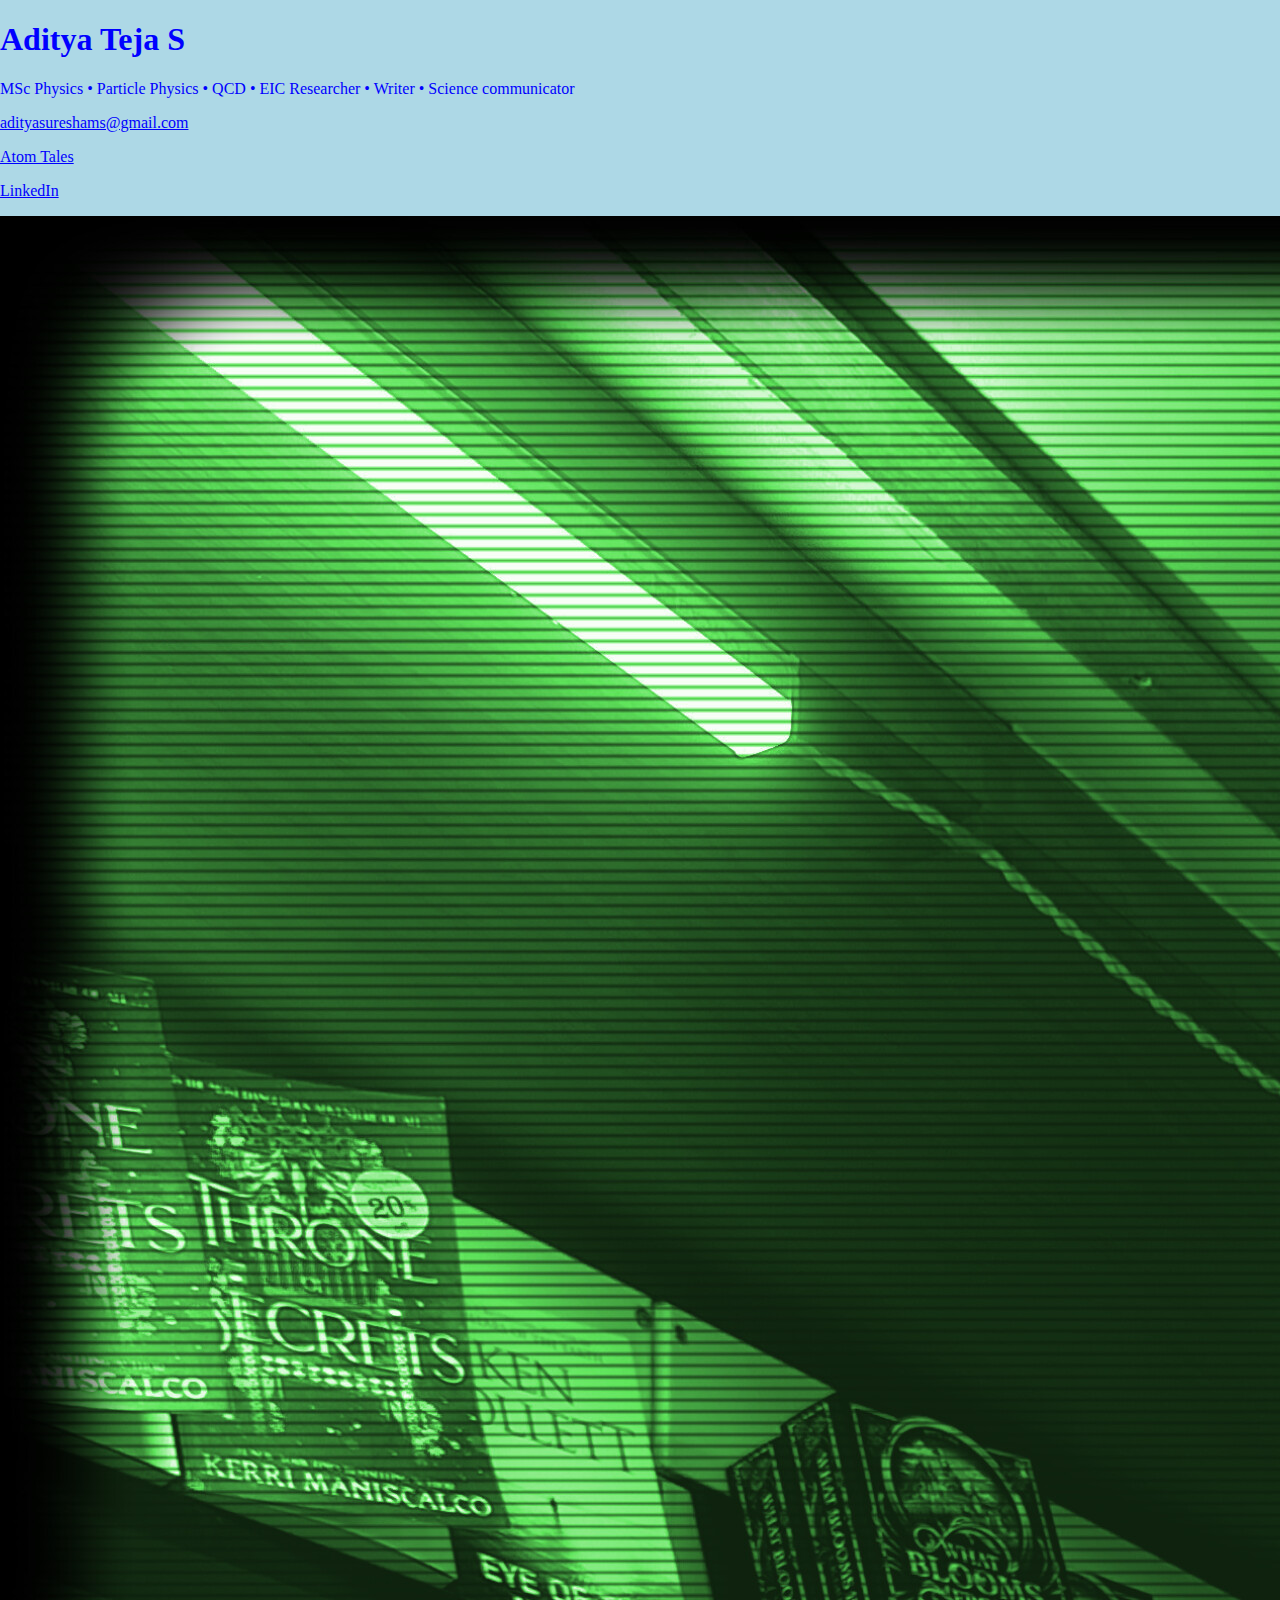
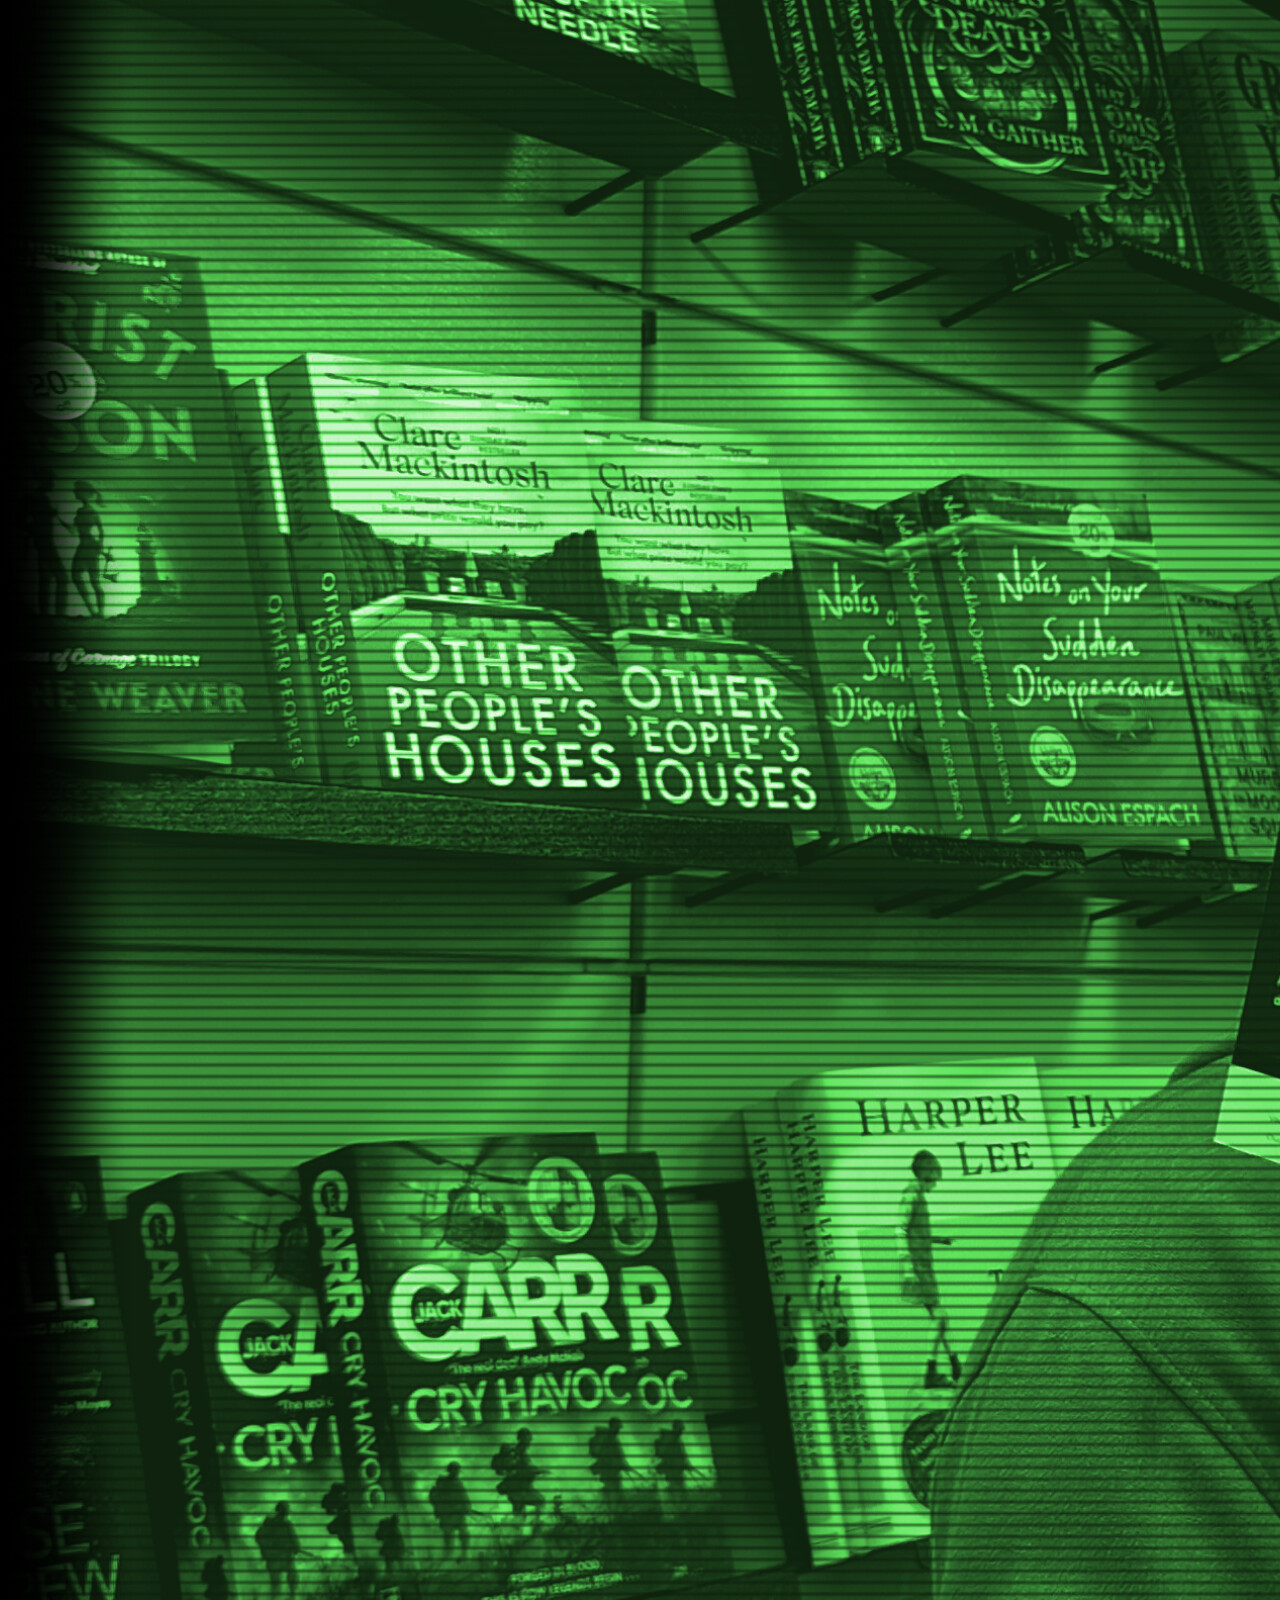
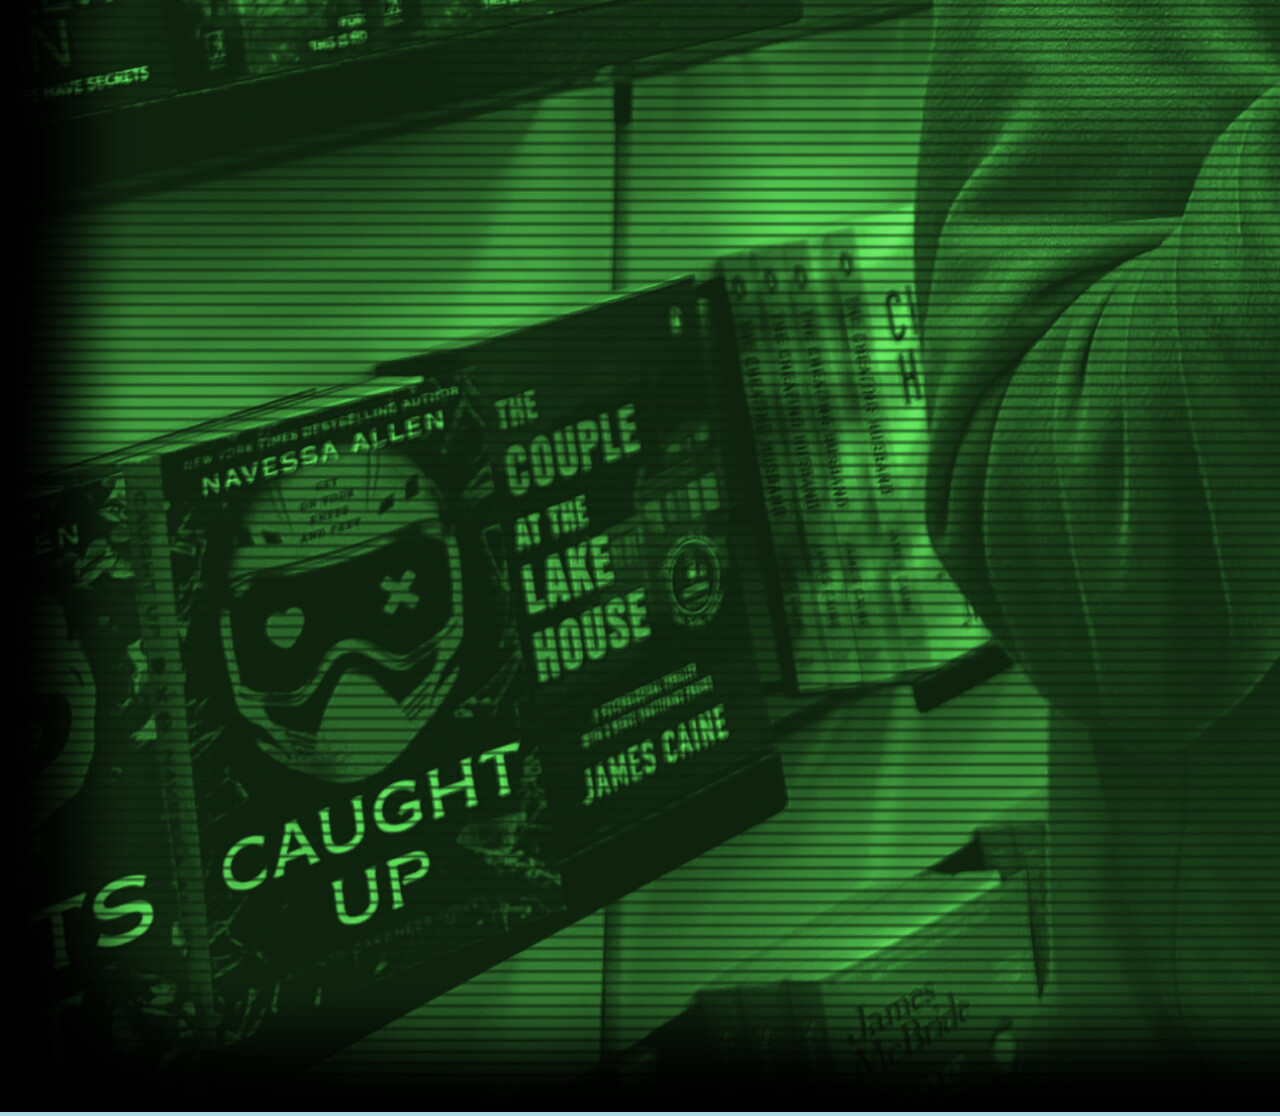
<file: index.html>
<!DOCTYPE html>
<html lang="en">
<head>
    <meta charset="UTF-8">
    <meta name="viewport" content="width=device-width, initial-scale=1.0">
    <title>Your Name</title>
    <link rel="stylesheet" href="assets/style.css">
</head>
<body>

<div class="container">
    <div class="left">
        <h1>Aditya Teja S</h1>
        <p>  
           MSc Physics • Particle Physics • QCD • EIC  
           Researcher • Writer • Science communicator
        </p>

        <p><a href="mailto:adityasureshams@gmail.com">adityasureshams@gmail.com</a></p>
        <p><a href="https://atomtales.blogspot.com/" target="_blank">Atom Tales</a></p>
        <p><a href="https://www.linkedin.com/in/aadityateja/" target="_blank">LinkedIn</a></p>
    </div>

    <div class="right">
        <img src="assets/InShot_20251130_164711922 (1).jpg" alt="profile picture">
    </div>
    


</body>
</html>
</file>
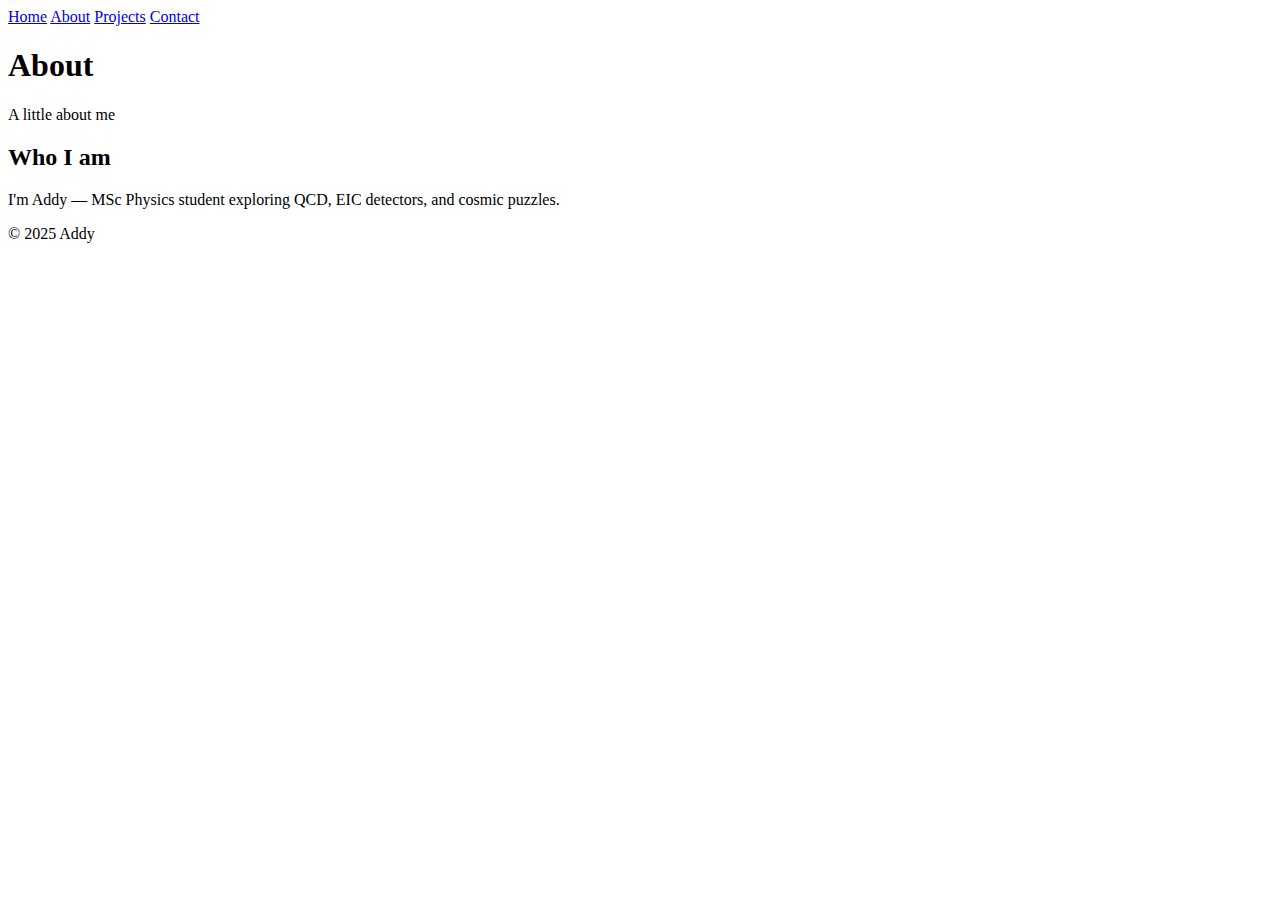
<file: about.html>
<!DOCTYPE html>
<html lang="en">
<head>
  <meta charset="utf-8" />
  <meta name="viewport" content="width=device-width,initial-scale=1" />
  <title>About — Addy</title>
  <style>
    /* paste same CSS from index.html here (or link to a shared assets/style.css) */
    /* For speed, paste the same style block used in index.html */
  </style>
</head>
<body>
  <div class="wrap">
    <nav>
      <a href="index.html">Home</a>
      <a href="about.html">About</a>
      <a href="projects.html">Projects</a>
      <a href="contact.html">Contact</a>
    </nav>
    <header>
      <h1>About</h1>
      <div class="tag">A little about me</div>
    </header>
    <section class="card">
      <h2>Who I am</h2>
      <p>I'm Addy — MSc Physics student exploring QCD, EIC detectors, and cosmic puzzles.</p>
    </section>
    <footer>© 2025 Addy</footer>
  </div>
</body>
</html>
</file>
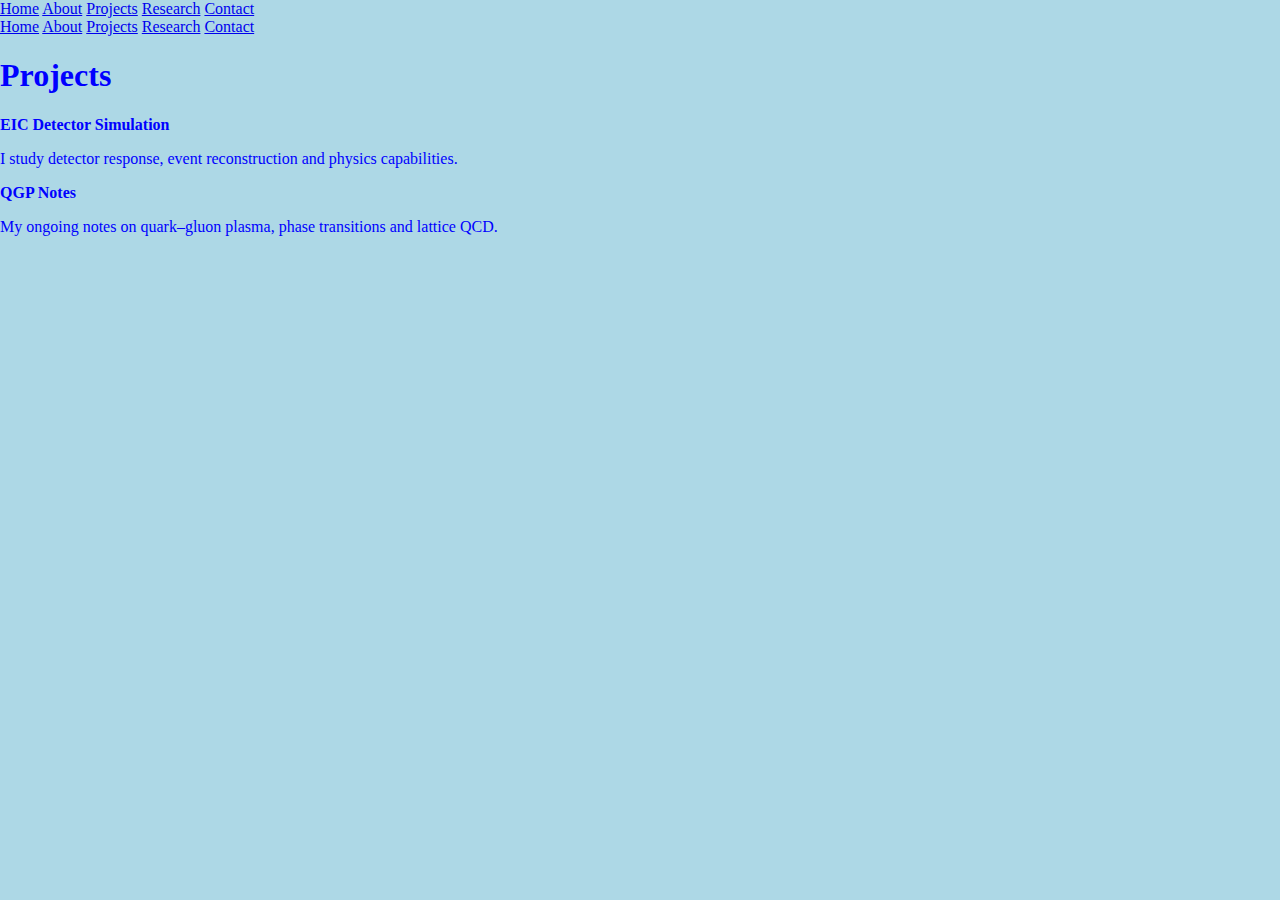
<file: projects.html>
<link rel="stylesheet" href="assets/style.css">

<nav>
  <a href="index.html">Home</a>
  <a href="about.html">About</a>
  <a href="projects.html">Projects</a>
  <a href="research.html">Research</a>
  <a href="contact.html">Contact</a>
</nav>

<!DOCTYPE html>
<html>
<head>
  <title>Projects | Addy</title>
  <link rel="stylesheet" href="assets/style.css">
</head>

<body>

<nav>
  <a href="index.html">Home</a>
  <a href="about.html">About</a>
  <a href="projects.html">Projects</a>
  <a href="research.html">Research</a>
  <a href="contact.html">Contact</a>
</nav>

<section>
  <h1>Projects</h1>
  <div class="card">
    <strong>EIC Detector Simulation</strong>
    <p>I study detector response, event reconstruction and physics capabilities.</p>
  </div>

  <div class="card">
    <strong>QGP Notes</strong>
    <p>My ongoing notes on quark–gluon plasma, phase transitions and lattice QCD.</p>
  </div>
</section>

</body>
</html>
</file>
<file: assets/style.css>
body {
    margin: 0;
    overflow: hidden;
    background: black;
    color: white;
}

/* Star animation */
.stars {
    width: 1px;
    height: 1px;
    background: transparent;
    box-shadow: 
        1000px 2000px white,
        1500px 300px white,
        2300px 1200px white,
        900px 700px white,
        400px 1800px white,
        700px 2500px white;
    animation: move-stars 20s linear infinite;
}

@keyframes move-stars {
    from {
        transform: translateY(0px);
    }
    to {
        transform: translateY(-2000px);
    }
}

body {
    background-color: lightblue;
    color: blue;

.left a {
    color: blue;   /* or any color you want */
}
</file>
